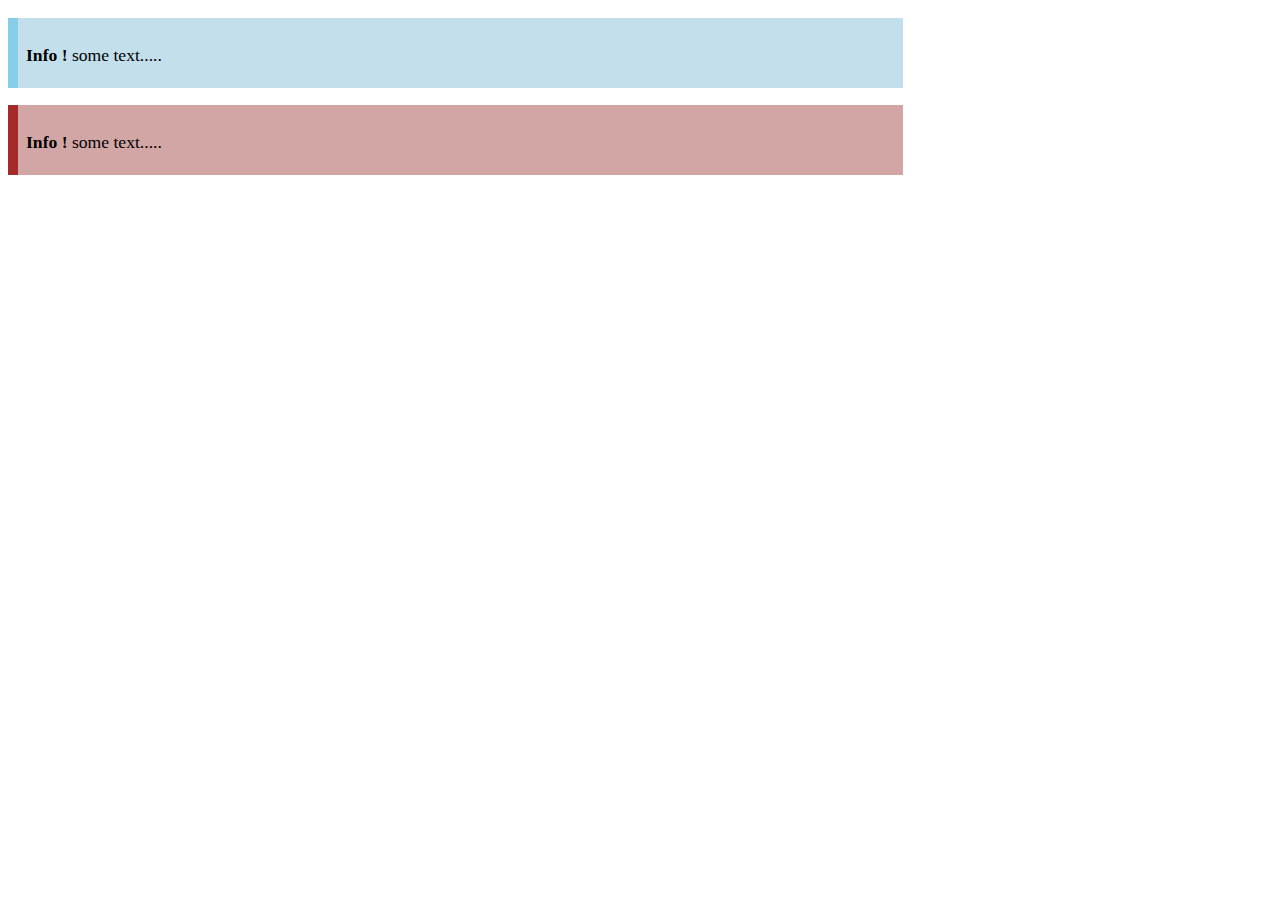
<file: index.html>
<!DOCTYPE html>
<html lang="en">
<head>
    <meta charset="UTF-8">
    <meta http-equiv="X-UA-Compatible" content="IE=edge">
    <meta name="viewport" content="width=device-width, initial-scale=1.0">
    <title>Document</title>
    <link rel="stylesheet" href="style.css">
</head>
<body>
    <div class="box1">
        <p><b>Info !</b> some text.....</p>
    </div>
    <div class="box2">
        <p><b>Info !</b> some text.....</p>
    </div>
</body>
</html>
</file>
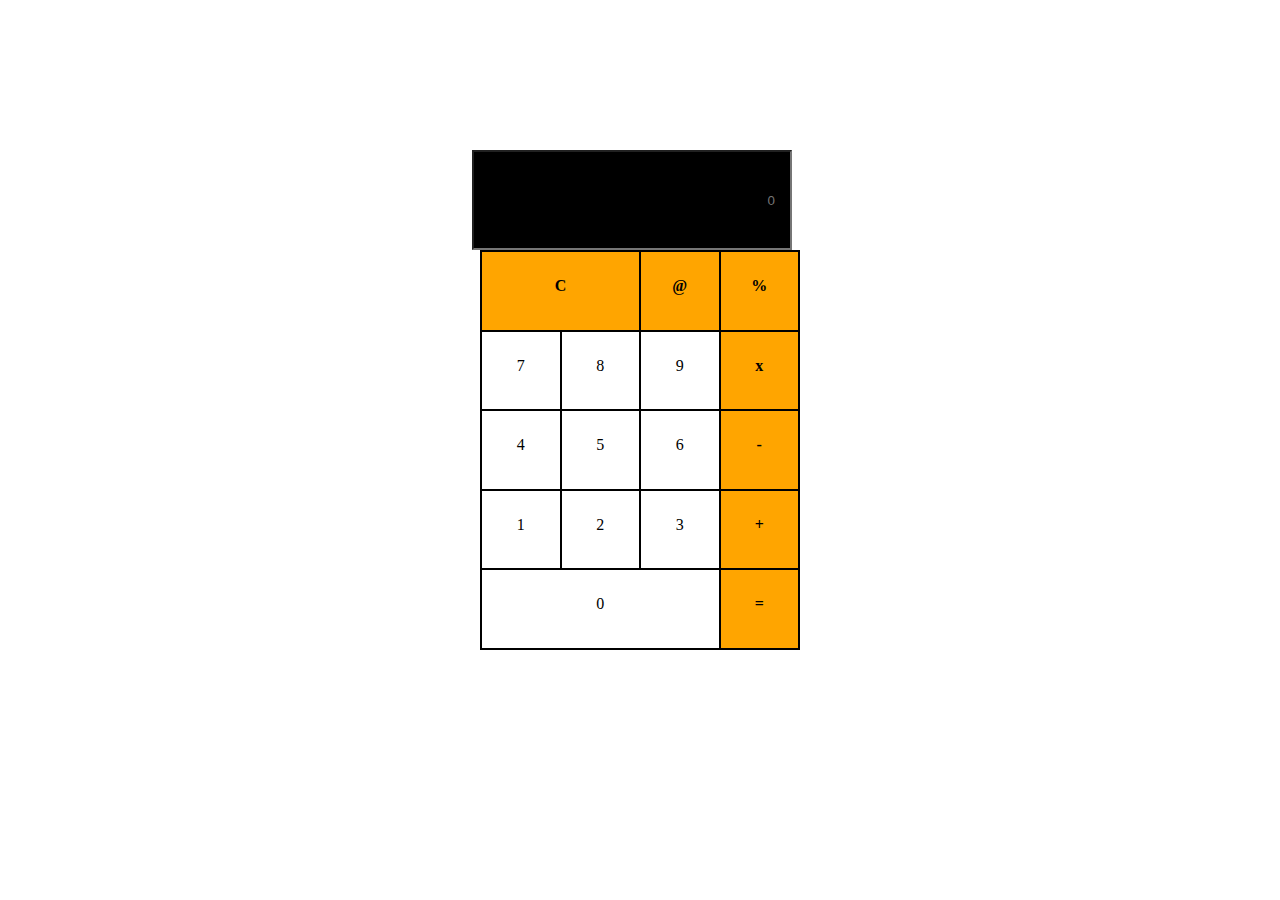
<file: calculator.html>
<!DOCTYPE html>
<html lang="en">
<head>
    <meta charset="UTF-8">
    <meta http-equiv="X-UA-Compatible" content="IE=edge">
    <meta name="viewport" content="width=device-width, initial-scale=1.0">
    <title>calculator</title>
    <link rel="stylesheet" href="cal.css">
</head>
<body>
    <input id="input-text" type="number" placeholder="0" class="number-input">
    <div class="container">
        <div class="div orange"id="box1" >C</div>
        <div class="div orange">@</div>
        <div class="div orange">%</div>
        <div class="div">7</div>
        <div class="div">8</div>
        <div class="div">9</div>
        <div class="div orange" >x</div>
        <div class="div">4</div>
        <div class="div">5</div>
        <div class="div">6</div>
        <div class="div orange">-</div>
        <div class="div">1</div>
        <div class="div">2</div>
        <div class="div">3</div>
        <div class="div orange">+</div>
        <div class="div" id="box0" >0</div>
        <div class="div orange">=</div>
    </div>

    <script src="cal.js"></script>
</body>
</html>
</file>
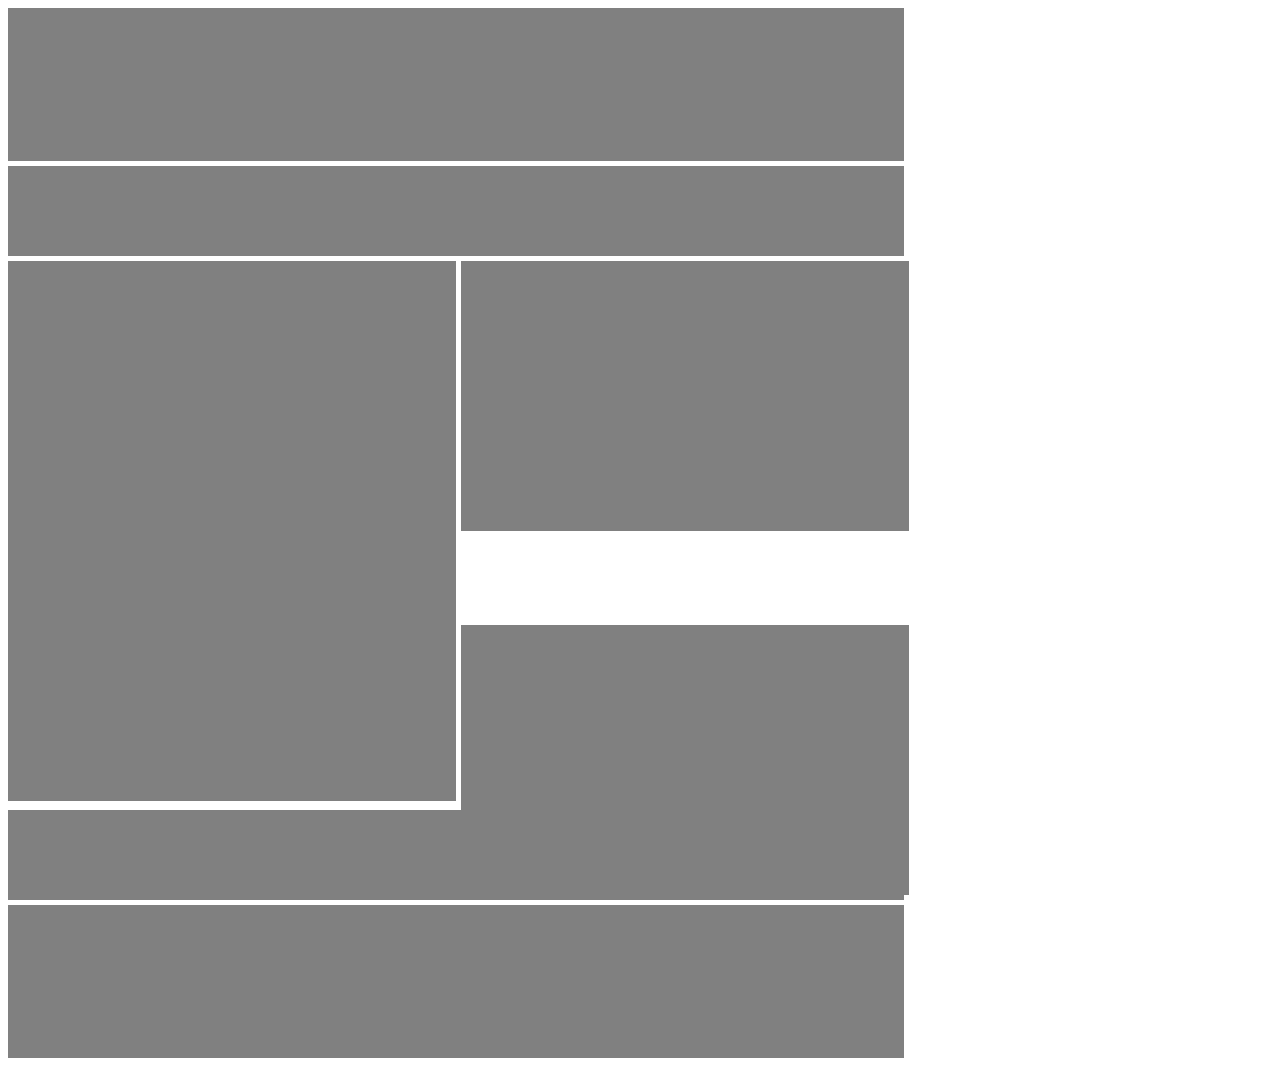
<file: layout.html>
<!DOCTYPE html>
<html lang="en">
<head>
    <meta charset="UTF-8">
    <meta http-equiv="X-UA-Compatible" content="IE=edge">
    <meta name="viewport" content="width=device-width, initial-scale=1.0">
    <title>Layout</title>
    <link rel="stylesheet" href="layout.css">
</head>
<body>
    <div class="con">
        <div class="header"></div>
    <div class="nav"></div>
    <div class="main"></div>
    <div class="aside"></div>
    <div class="section"></div>
    <div class="aside1"></div>
    <div class="footer"></div>
    </div>
</body>
</html>
</file>
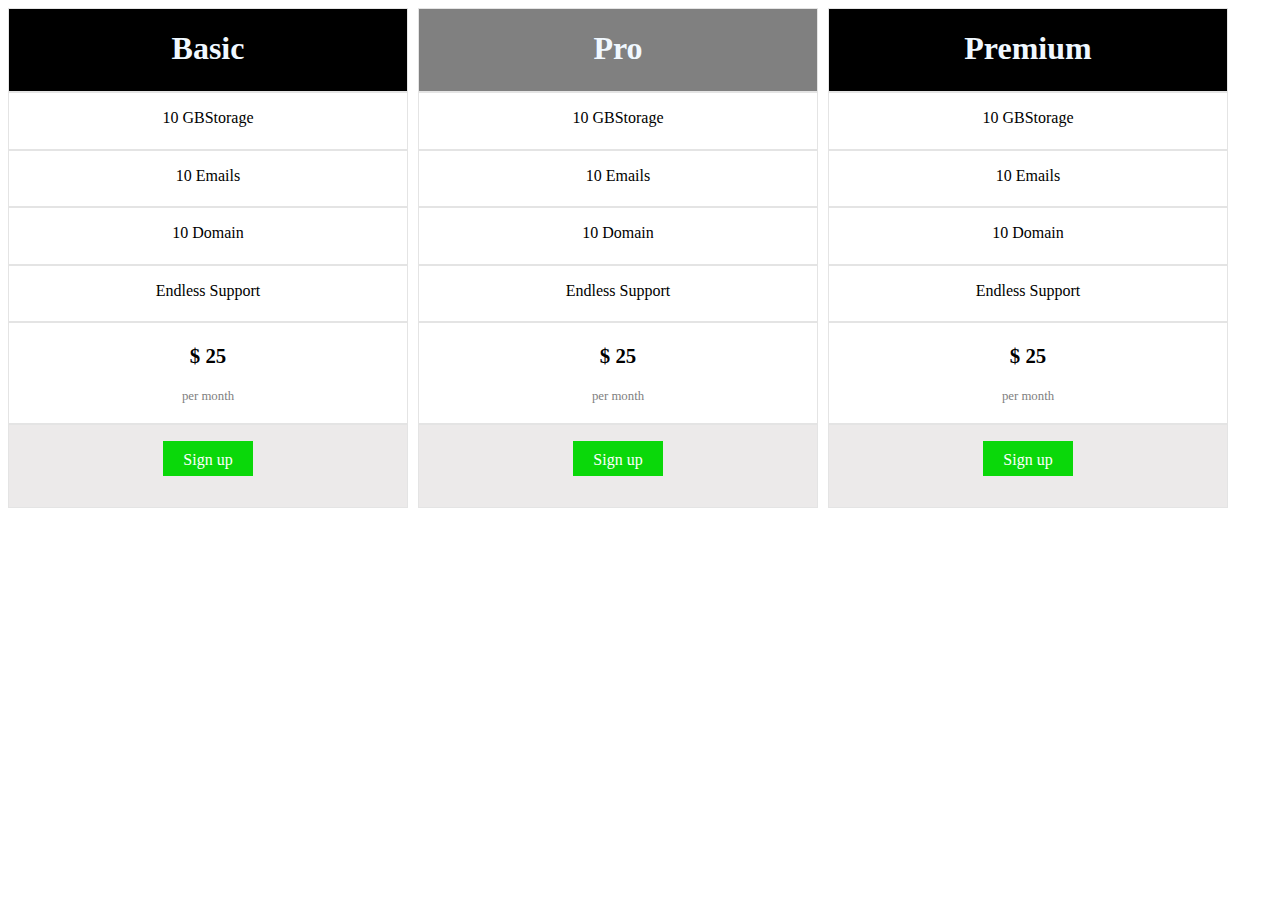
<file: pricepage.html>
<!DOCTYPE html>
<html lang="en">
<head>
    <meta charset="UTF-8">
    <meta http-equiv="X-UA-Compatible" content="IE=edge">
    <meta name="viewport" content="width=device-width, initial-scale=1.0">
    <title>Pricing page</title>
    <link rel="stylesheet" href="pricepage.css">
</head>
<body>
    <div class="container">
        <div class="box1">
            <div class="sbox" id="sbox1"><h1>Basic</h1></div>
            <div class="sbox" id="sbox2"><p>10 GBStorage</p></div>
            <div class="sbox" id="sbox3"><p>10 Emails</p></div>
            <div class="sbox" id="sbox4"><p>10 Domain</p></div>
            <div class="sbox" id="sbox5"><p>Endless Support</p></div>
            <div class="sbox" id="sbox6"><p style="font-size: 1.3rem;font-weight:bold">$ 25</p><p style="font-size: 0.8rem;color: grey;">per month</p></div>
            <div class="sbox" id="sbox7"><div class="btn"><p>Sign up</p></div></div>
        </div>
        <div class="box2">
            <div class="sbox" id="sbox1" style="background-color: grey;"><h1>Pro</h1></div>
            <div class="sbox" id="sbox2"><p>10 GBStorage</p></div>
            <div class="sbox" id="sbox3"><p>10 Emails</p></div>
            <div class="sbox" id="sbox4"><p>10 Domain</p></div>
            <div class="sbox" id="sbox5"><p>Endless Support</p></div>
            <div class="sbox" id="sbox6"><p style="font-size: 1.3rem;font-weight:bold">$ 25</p><p style="font-size: 0.8rem;color: grey;">per month</p></div>
            <div class="sbox" id="sbox7"><div class="btn"><p>Sign up</p></div></div>
        </div>
        <div class="box3">
            <div class="sbox" id="sbox1"><h1>Premium</h1></div>
            <div class="sbox" id="sbox2"><p>10 GBStorage</p></div>
            <div class="sbox" id="sbox3"><p>10 Emails</p></div>
            <div class="sbox" id="sbox4"><p>10 Domain</p></div>
            <div class="sbox" id="sbox5"><p>Endless Support</p></div>
            <div class="sbox" id="sbox6"><p style="font-size: 1.3rem;font-weight:bold">$ 25</p><p style="font-size: 0.8rem;color: grey;">per month</p></div>
            <div class="sbox" id="sbox7"><div class="btn"><p>Sign up</p></div></div>
        </div>
    </div>
</body>
</html>
</file>
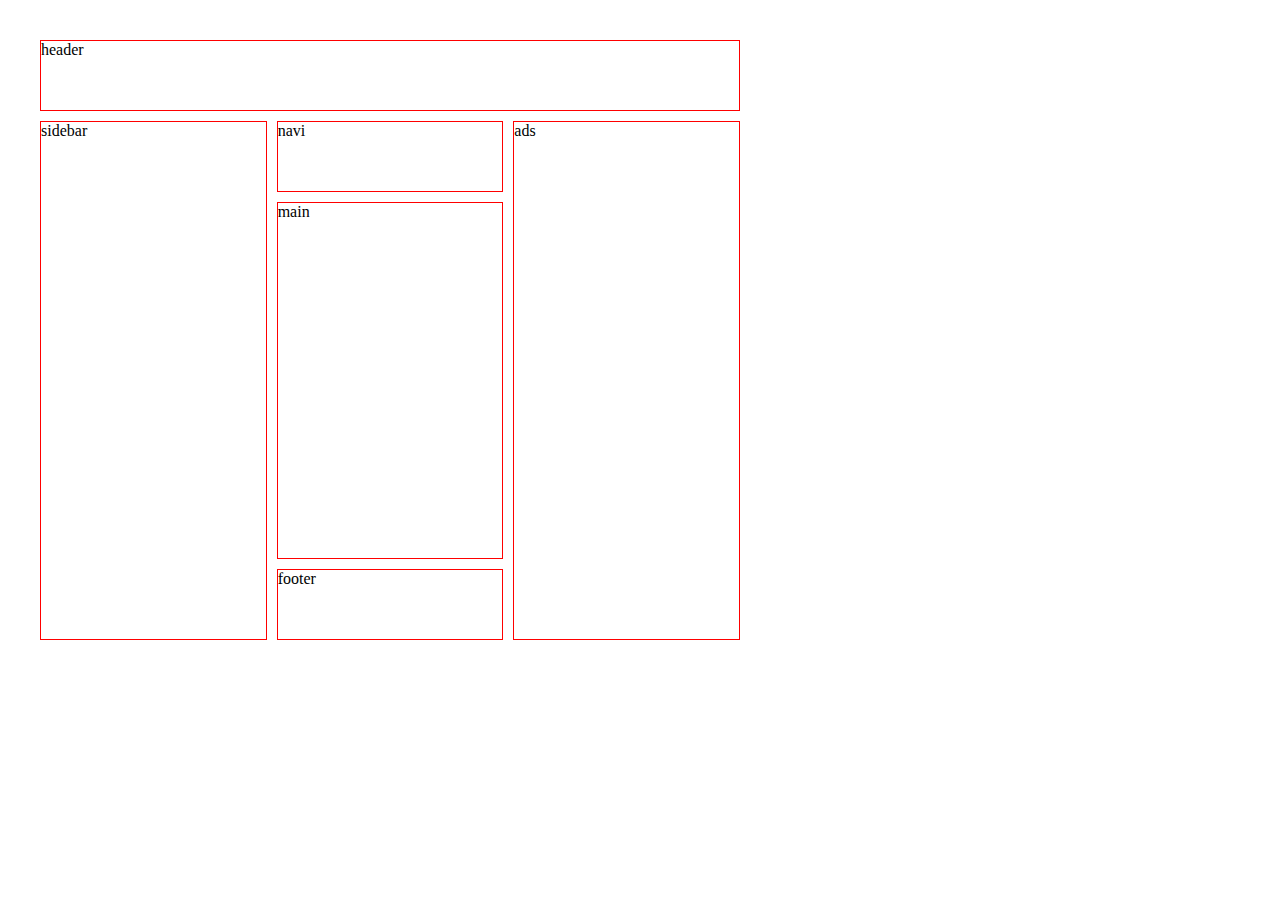
<file: rlay.html>
<!DOCTYPE html>
<html lang="en">
<head>
    <meta charset="UTF-8">
    <meta http-equiv="X-UA-Compatible" content="IE=edge">
    <meta name="viewport" content="width=device-width, initial-scale=1.0">
    <title>Responsive layout</title>
    <link rel="stylesheet" href="rlay.css">
</head>
<body>
    <div class="container">
        <header>header</header>
        <nav>navi</nav>
        <main>main</main>
        <aside class="sidebar">sidebar</aside>
        <aside class="ads">ads</aside>
        <footer>footer</footer>
    </div>
</body>
</html>
</file>
<file: style.css>
.box1{
    width: 70%;
    height: 70px;
    background-color: rgb(194, 223, 235);
    border-left: 10px solid skyblue;
}
.box1 p{
    padding-left: 8px;
    padding-top: 27px;
    font-size: 1.1rem;
}
.box2{
    width: 70%;
    height: 70px;
    background-color: rgb(211, 166, 166);
    border-left: 10px solid brown;
    /* opacity: 0.2; */
}
.box2 p{
    padding-left: 8px;
    padding-top: 27px;
    font-size: 1.1rem;
}
</file>
<file: cal.css>
*{
    padding: 0;
    margin:0;
    box-sizing: border-box;
}
.container{
    margin: auto;
    margin-top: 150px;
    border: 1px solid black;
    display: grid;
    grid-template-columns: repeat(4,1fr);
    width: 320px;
    height: 400px;
    text-align: center;
}
.div{
    padding-top: 25px;
    border: 1px solid black;
}
#box1{
    grid-column-start: 1;
    grid-column-end: 2 span;
}
#box0{
    grid-column-start: 1;
    grid-column-end: 3 span;
}
.div:hover{
    cursor: pointer;
    background-color: rgb(190, 191, 192);
}
.number-input{
    position: relative;
    width: 320px;
    height: 100px;
    top: 150px;
    left: 472px;
    background-color: black;
    color: white;
    text-align: end;
}
.orange{
    background-color: orange;
    font-weight: bold;
}
</file>
<file: layout.css>
.con{
    width: 100vw;
    height: 100vh;
}
.header{
    width: 70%;
    height: 17vh;
    background-color: gray;
}
.nav{
    width: 70%;
    height: 10vh;
    background-color: grey;
    margin-top: 5px;
}
.main{
    width: 35%;
    height: 60vh;
    background-color: gray;
    margin-top: 5px;
    display: inline-block;
}
 .aside{
    width: 35%;
    height: 30vh;
    background-color: grey;
    margin-top: 5px;
    float: right;
    margin-right: 379px; 
}
 .section{
width: 35%;
height: 30vh;
background-color: grey;
float: right;
position: relative;
margin-right: 379px; 
top:-180px;
} 
.aside1{
    width: 70%;
    height: 10vh;
    background-color: grey;
    margin-top: 5px;
}
.footer{
    width: 70%;
    height: 17vh;
    background-color: gray;
    margin-top: 5px;
}
</file>
<file: pricepage.css>
*{
    box-sizing: border-box;
}
.container{
    height: 500px;
    display: flex;
    gap: 10px;
}
.box1{
    height: 100%;
    width: 400px;
    display: flex;
    flex-direction: column;
    box-shadow: 20px 20x 40px 40px;
}
.box2{
    height: 100%;
    width: 400px;
    display: flex;
    flex-direction: column;
    box-shadow: 10px 10x 30px;
}
.box3{
    height: 100%;
    width: 400px;
    display: flex;
    flex-direction: column;
    box-shadow: 10px 10x 30px;
}
.sbox{
    border: 1px solid rgb(228, 228, 228);
}
#sbox1{
    background-color: black;
    height: 95px;
}
#sbox1 h1{
    color: aliceblue;
    text-align: center;
}
.sbox{
    text-align: center;
}
#sbox2{
    height: 65px;
}
#sbox3{
    height: 65px;
}
#sbox4{
    height: 65px;
}
#sbox5{
    height: 65px;
}
#sbox6{
    height: 115px;
}
#sbox7{
    height: 95px;
    background-color: rgb(236, 234, 234);
}
.sbox .btn{
    margin-inline: auto;
    width: 90px;
    height: 35px;
    background-color: rgb(10, 216, 10);
}
.btn p{
    color: white;
    padding-block: 10px;
}
</file>
<file: rlay.css>
*{
    padding: 0;
    margin: 0;
    box-sizing: border-box;
}
.container{
    display: grid;
    width: 700px;
    height: 600px;
    grid-template-columns: repeat(3,1fr);
    margin: auto;
    gap: 10px;
    margin: 40px;
}
header{
    border: 1px solid red;
    grid-column-start: 1;
    grid-column-end: 4;
}
nav{
    border: 1px solid red;
    grid-column-start: 2;
    grid-column-end: 3;
    
}
main{
    border: 1px solid red;
    grid-column-start: 2;
    grid-column-end: 3;
    grid-row-start: 3;
    grid-row-end:  6 span;
}
.sidebar{
    border: 1px solid red;
    grid-row-start: 2;
    grid-row-end: 8 span;
}
.ads{
    border: 1px solid red;
    grid-row-start: 2;
    grid-row-end: 8 span;
}
footer{
    border: 1px solid red;
}
@media only screen and(min-width:992px){
    .container{
        display: grid;
        width: 700px;
        height: 600px;
        grid-template-columns: repeat(3,1fr);
        margin: auto;
        gap: 10px;
        margin: 40px;
    }
    header{
        border: 1px solid red;
        grid-column-start: 1;
        grid-column-end: 4;
    }
    nav{
        border: 1px solid red;
        grid-column-start: 2;
        grid-column-end: 3;
        
    }
    main{
        border: 1px solid red;
        grid-column-start: 2;
        grid-column-end: 3;
        grid-row-start: 3;
        grid-row-end:  6 span;
    }
    .sidebar{
        border: 1px solid red;
        grid-row-start: 2;
        grid-row-end: 8 span;
    }
    .ads{
        border: 1px solid red;
        grid-row-start: 2;
        grid-row-end: 8 span;
    }
    footer{
        border: 1px solid red;
    }
    
}
</file>
